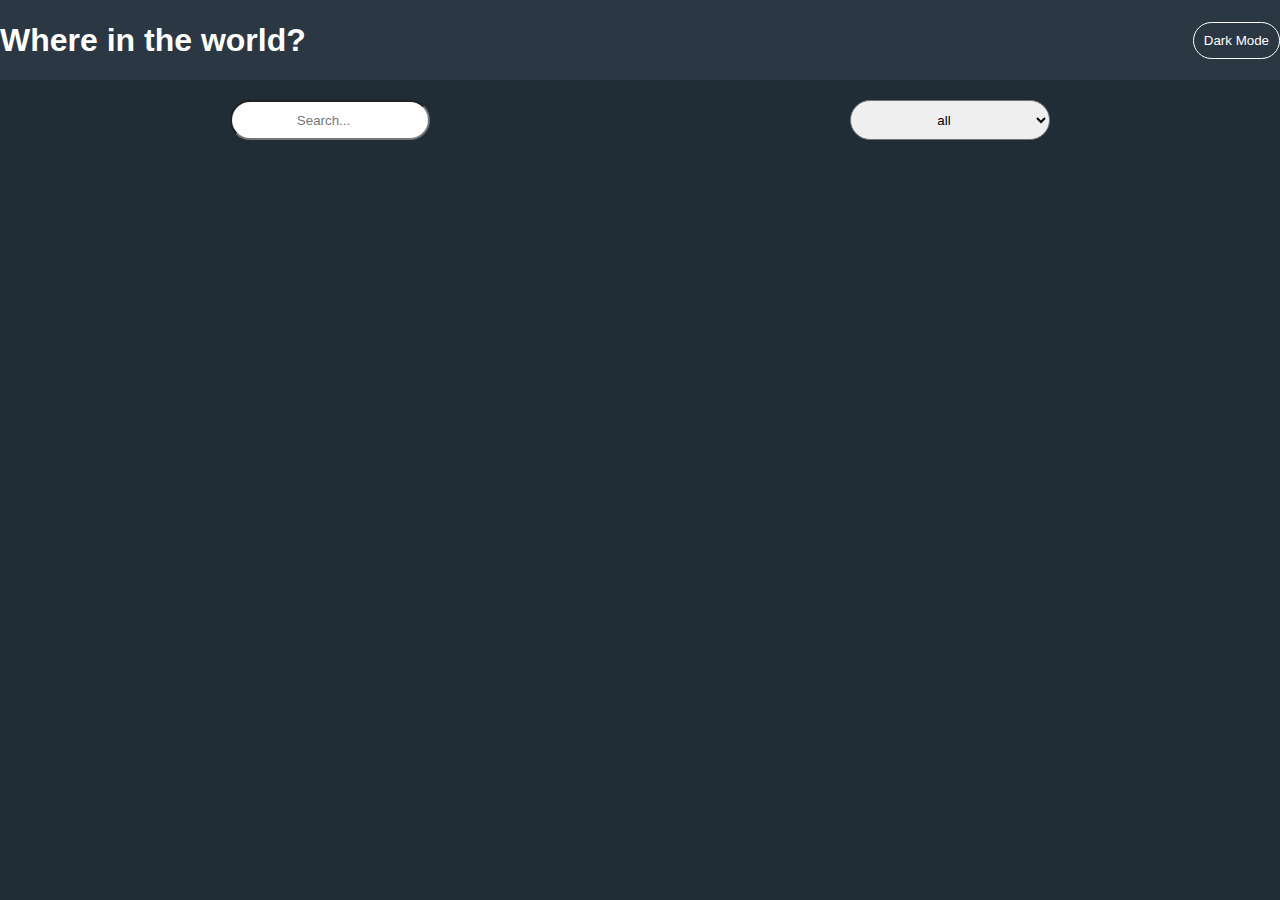
<file: index.html>
<!DOCTYPE html>
<html lang="en">

<head>
    <meta charset="UTF-8">
    <meta name="viewport" content="width=device-width, initial-scale=1.0">
    <title>Document</title>
    <link rel="stylesheet" href="./style.css">
    <link rel="stylesheet" href="https://cdnjs.cloudflare.com/ajax/libs/font-awesome/6.6.0/css/all.min.css"
        integrity="sha512-Kc323vGBEqzTmouAECnVceyQqyqdsSiqLQISBL29aUW4U/M7pSPA/gEUZQqv1cwx4OnYxTxve5UMg5GT6L4JJg=="
        crossorigin="anonymous" referrerpolicy="no-referrer" />
    <script defer src="./script.js"></script>
</head>

<body>

    <header>
        <span class="conteiner">
            <h1>Where in the world?</h1>
            <button>Dark Mode</button>
        </span>
    </header>

    <main>

        <section class="conteiner one">
            <input placeholder="Search..." id="search" type="search">
            <select name="region" id="region">
                <option value="all">all</option>
                <option value="Africa">Africa</option>
                <option value="Americas">Americas</option>
                <option value="Asia">Asia</option>
                <option value="Europe">Europe</option>
                <option value="Oceania">Oceania</option>
            </select>
        </section>

        <section class="conteiner" id="Flags">

        </section>
    </main>

</body>

</html>
</file>
<file: style.css>
* {
    padding: 0px;
    margin: 0px;
    box-sizing: border-box;
    font-family: 'Trebuchet MS', 'Lucida Sans Unicode', 'Lucida Grande', 'Lucida Sans', Arial, sans-serif;
}

.conteiner {
    max-width: 1440px;
    margin: 0 auto;
}

:root {
    --color: white;
    --bg: #202C36;
    --bgcolor: #2B3844;
}

header {
    background: var(--bgcolor);
    box-shadow: 0px 2px 4px 0px #0000000E;
    height: 80px;
    color: var(--color);
    display: flex;
    justify-content: space-between;

}

span {
    display: flex;
    justify-content: space-between;
    width: 100%;
    align-items: center;

}

button {
    display: flex;
    border: none;
    color: var(--color);
    background: var(--bgcolor);
    padding: 10px;
    border-radius: 25px;
    transition: 0.1s;
    border: 1px solid var(--color);
}

button:hover {
    background: var(--bg);
}

button:active {
    transform: scale(1.06);
}

main {
    background: var(--bg);
    color: var(--color);


}

body {
    background: var(--bg);
}

.flag {
    display: flex;
    justify-content: space-between;
    align-items: center;
    flex-direction: column;
    background-color: var(--bgcolor);
    height: 250px;
    padding-bottom: 25px;
}

#Flags {
    display: flex;
    flex-wrap: wrap;
    gap: 40px;
    justify-content: center;
    padding: 40px 0;
}

.img {
    width: 267px;
    height: 160px;

}

.name {
    font-size: 15px;
    font-weight: 600;
    margin-top: 10px;
}

.dark-mode {
    --color: #202C36;
    --bg: rgb(220, 220, 220);
    --bgcolor: #F5F5F5;
}

@media (max-width: 835px) {
    .flag {
        height: 200px;
    }

    #Flags {
        gap: 50px;
        padding: 40px 90px;
        justify-content: space-between;
    }

    .img {
        width: 200px;
        height: 120px;
    }

    .name {
        font-size: 10px;
    }

    .conteiner {
        max-width: 834px;
    }

    h1 {
        font-size: 24px;
    }

    header {
        height: 60px;
        padding: 0 80px;
    }
}

@media (max-width: 376px) {
    .flag {
        height: 200px;
    }

    #Flags {
        gap: 50px;
        padding: 40px 90px;
        justify-content: space-between;
    }

    .img {
        width: 200px;
        height: 120px;
    }

    .name {
        font-size: 14px;
    }

    .conteiner {
        max-width: 375px;
    }

    header {
        height: 60px;
        padding: 0 60px;
    }

    button {
        padding: 5px;
    }

    h1 {
        font-size: 14px;
    }
}

.one {
    display: flex;
    justify-content: space-around;
    padding: 20px;
    color: var(--color);
}

input,
select {
    width: 200px;
    height: 40px;
    border-radius: 50px;
    padding: 10px;
    text-align: center;
    align-items: center;
    justify-content: center;
}

.mainInfo {
    color: var(--color);
    display: flex;
    justify-content: space-evenly;
    flex-direction: column;
    font-size: 30px;
}

.main {
    display: flex;
    justify-content: space-evenly;
    margin-top: 60px;
}

.main>img {
    width: 500px;
    height: 500px;
}
</file>
